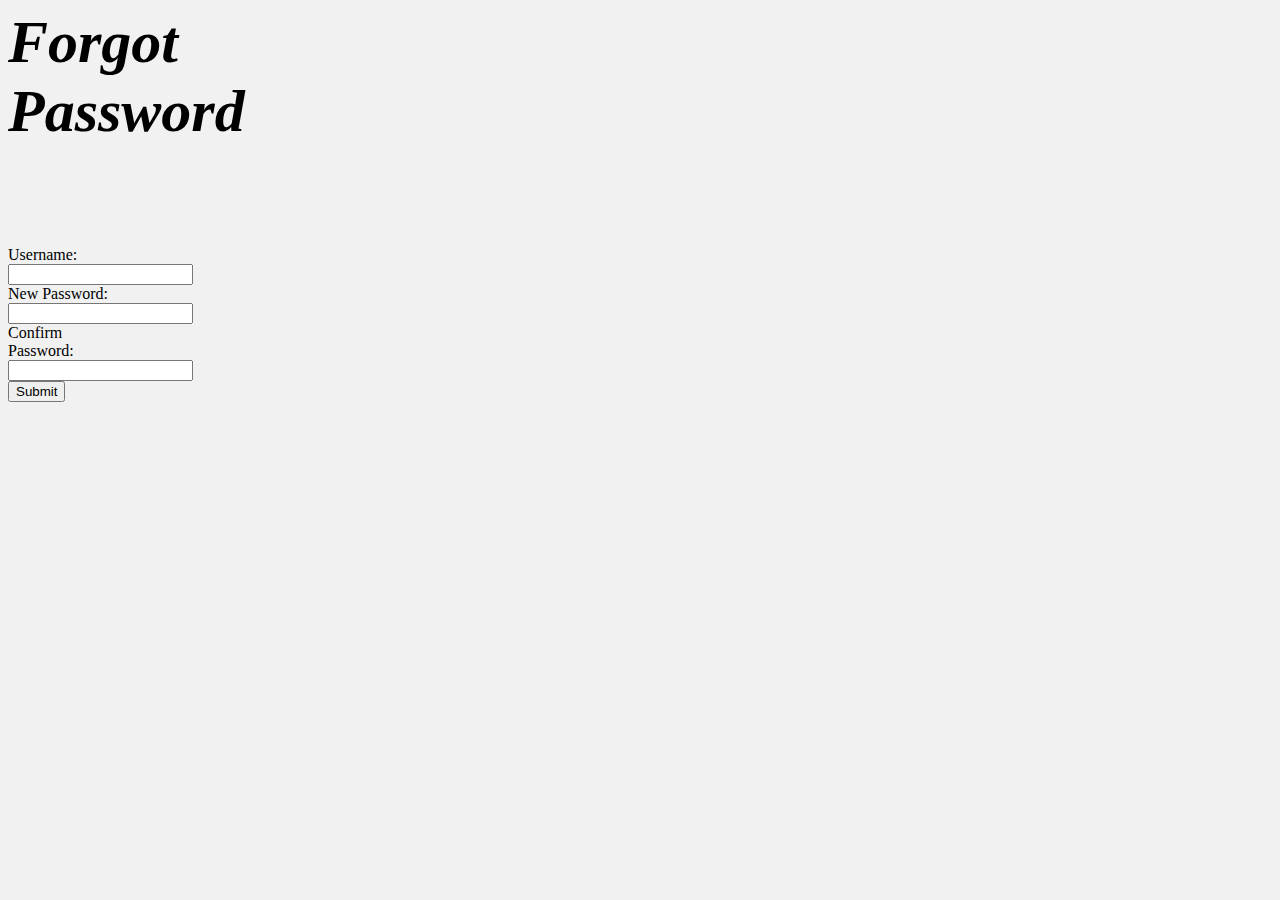
<file: forgot.html>
<html>
<head>
<link rel = "stylesheet" type = "text/css" href = "css/Login.css" />
<script src="https://ajax.googleapis.com/ajax/libs/jquery/1.7.2/jquery.min.js"></script>

<script type="text/javascript" src="js/Validate_login.js"> </script>
</head>

<body>
<h1 class="text-primary">Forgot Password</h1>
<form name="formLog" action="forgot1.php" method="post" onsubmit="return validateForm()">
Username:
<input type="text" name="userName" class="form-control" ><br/>
New Password: 
<input type="Password" name="pass" class="form-control" ><br/>
Confirm Password:
<input type="Password" name="txt_cpwd" class="form-control" ><br/>
<input type="Submit" value="Submit">
</form>  
</body>
</html>
</file>
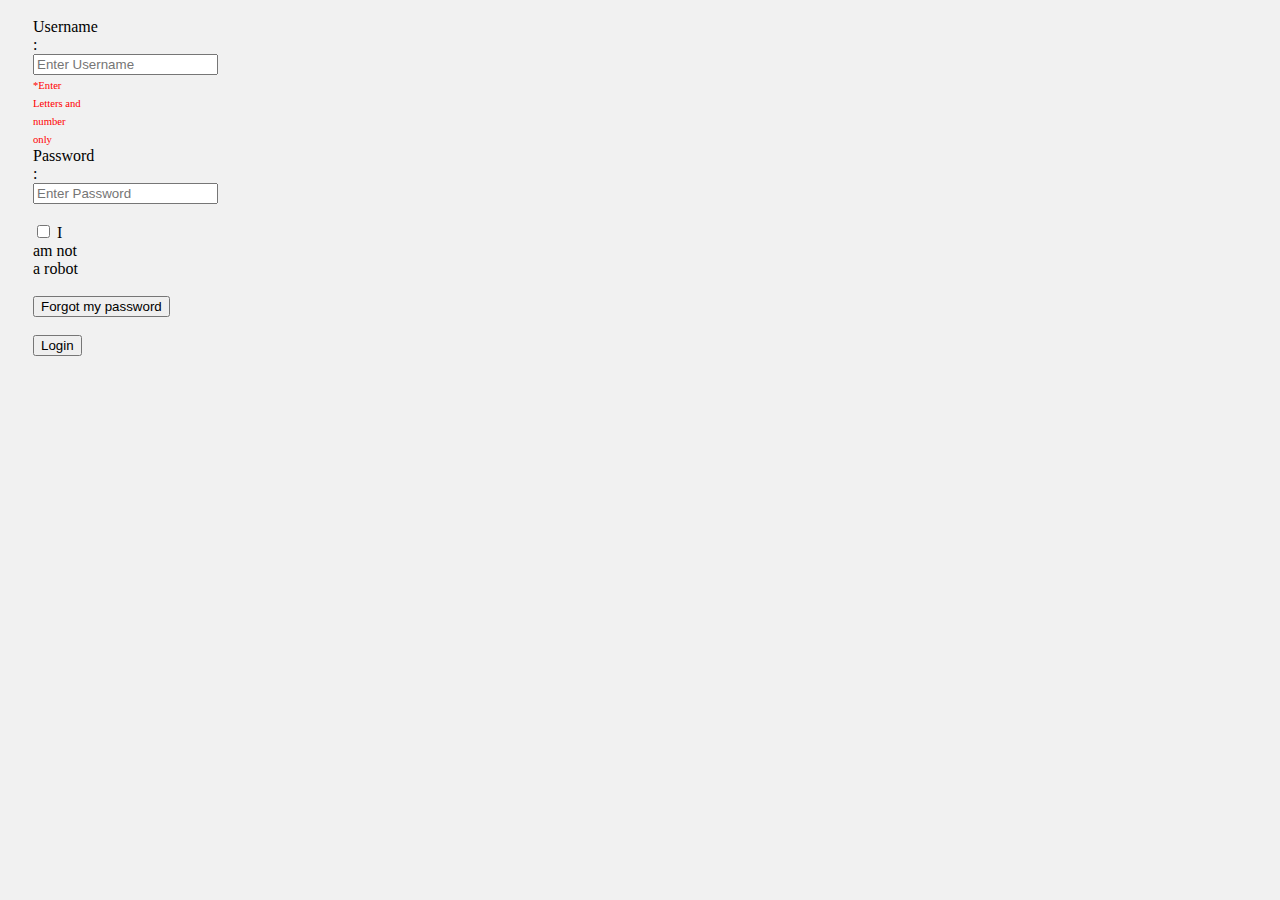
<file: Login.html>
<!DOCTYPE html>
<html>

<head> 
<link rel = "stylesheet" type = "text/css" href = "css/Login.css" />
<script src="https://ajax.googleapis.com/ajax/libs/jquery/1.7.2/jquery.min.js"></script>

<script type="text/javascript" src="js/Validate_login.js"> </script>

</head>
<body id="background">
<form class = "center" name="formLog" onsubmit="return validateForm()" method="post"> 
<div>

<label> Username : </label> <input type="text" placeholder="Enter Username" name="userName" required>
<br/>
<label class = "warning">*Enter Letters and number only</label>
 <br/>
<label> Password : </label> <input type="password" placeholder="Enter Password" name="pass" required>
<br/> <br/>
<input type="checkbox" id="humanCheck"> I am not a robot 
<br><br>
 <input type="button" value="Forgot my password">&emsp; 
 <input type="Submit" value="Login">
</div>


</form>
</body>
</html>
</file>
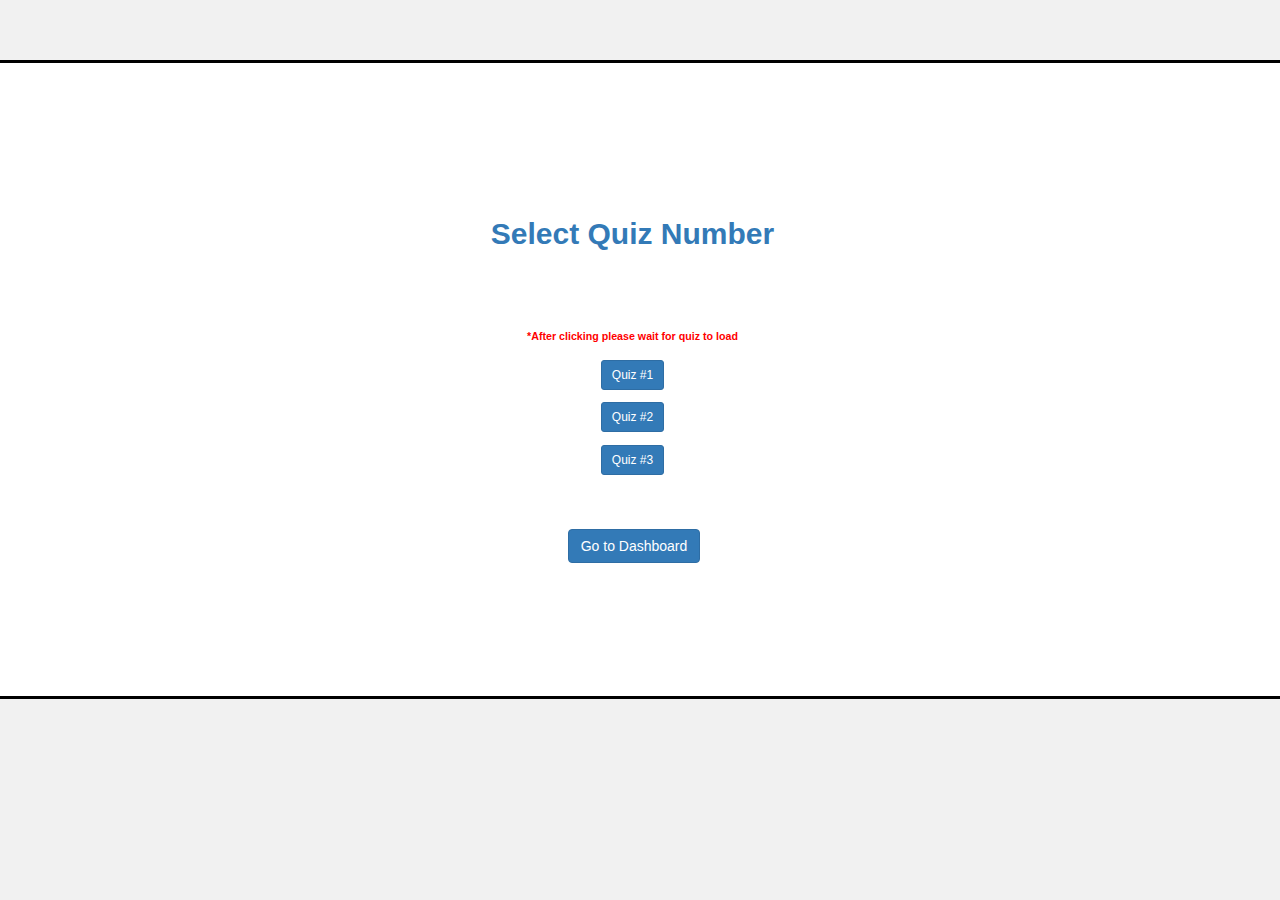
<file: view/Quiz.html>
<!DOCTYPE html>
<html>
	<head> 
			<meta charset="utf-8">
			<meta http-equiv="X-UA-Compatible" content="IE=edge">
			<meta name="viewport" content="width=device-width, initial-scale=1">
			<link rel="stylesheet" href="https://maxcdn.bootstrapcdn.com/bootstrap/3.3.7/css/bootstrap.min.css">
			<script src="https://ajax.googleapis.com/ajax/libs/jquery/1.12.4/jquery.min.js"></script>	
			
			<script src="https://maxcdn.bootstrapcdn.com/bootstrap/3.3.7/js/bootstrap.min.js" integrity="sha384-Tc5IQib027qvyjSMfHjOMaLkfuWVxZxUPnCJA7l2mCWNIpG9mGCD8wGNIcPD7Txa" crossorigin="anonymous"></script>
			<link rel="stylesheet" href="https://maxcdn.bootstrapcdn.com/bootstrap/3.3.7/css/bootstrap.min.css">
			<link rel = "stylesheet" type = "text/css" href ="../css/Login.css" />
			
			<script src="../js/main.js" type="text/javascript"></script>
			<script src="../js/quiz.js" type="text/javascript"></script>
			
	</head>
	<body class="container">
		<div id="result-display" class ="center">
			<form id="selectQuiz">
				<div class = "divCenter" style="font-weight: bold;font-size: 30px;" >
					<p class="text-center text-primary">Select Quiz Number</p> <br/>
					
					<label class = "warning">*After clicking please wait for quiz to load</label><br/>
					<button type="button" class="btn btn-primary btn-sm" id="quiz1">  Quiz #1</button> 
					<br/>

					<button type="button" class="btn btn-primary btn-sm" id="quiz2">  Quiz #2</button> <br/>
					<button type="button" class="btn btn-primary btn-sm" id="quiz3">  Quiz #3</button> <br/>
					

					<br/> 
					<a href="dashboard.html" class="btn btn-primary" style="margin-left: 3px" >Go to Dashboard</a>
				</div>
			</form>
			<div id="quest">
				<form id="formQuiz"> 
					<div class = "divCenter">
						<h3 id="quizHead"> </h3>
						<p id="q1"> </p>
						<p id="q2"> </p>
						<p id="q3"> </p>
						<p id="q4"> </p>
						<p id="q5"> </p>
						<p id="q6"> </p>
						<p id="q7"> </p>
						<p id="q8"> </p>
						<p id="q9"> </p>
						<p id="q10"> </p>

						<button type="submit" class="btn btn-default btn-sm" class="btn" >Submit</button>
							</div>
				</form>
			</div>
		</div>
	</body>
</html>
</file>
<file: css/Login.css>
/* myStyle.css */
.center{
	margin: auto;
    width: 50%;
    padding: 10px;
    
 
}
.warning{
	color: red;
	font-size: 8pt;
}
.tabs{
	list-style-type:none
}
.button{
	margin:	5px 10px;
	text-align: center;
	    font-size: 16px;

}

#background
{
  background-image: url ("C:\Program Files (x86)\Ampps\www\Kanban\pic\image.jpg")  no-repeat center;;

 width: 100px;
 height: 100px;
}
.backButton {
     line-height: 12px;
     width: 18px;
     font-size: 8pt;
     font-family: tahoma;
     margin-top: 1px;
     margin-right: 2px;
     position:absolute;
     top:0;
     right:0;
 }
.divCenter{

	text-align: center;
	border: 3px solid black;
  margin-top: 50px;
	margin-left: -420px;
    width: 250%;
	padding-top: 150px;
  padding-bottom: 130px;
	background-color:#ffffff;  

}

.wrapper{
  position: relative;
  width:640px;
  margin:0 auto;
}

body {



 background-color: #f1f1f1;
  

 width: 100px;
 height: 100px;

}

#myTask{
	position:absolute;
	top:50px;left:100px;
	width: 20px;
	height: 20px; 
	background: red;}
	
#myWorker {
position: absolute;
left: 200px;
top: 200px;
text-align:center;
width: 100px; 
height: 100px; 
border: 5px solid #999; 
}

table{
   position:absolute;
   left: 50px;

}

td,th {
   text-align:center;
   padding: 10px;
   border: solid #999;
}


h1 {
          
font-family: Brush Script Std, Brush Script MT, cursive, Times, serif;
font-size: 60px;
font-style:oblique;
padding-top: -100px;
padding-bottom: 60px
}
p {
 
}
</file>
